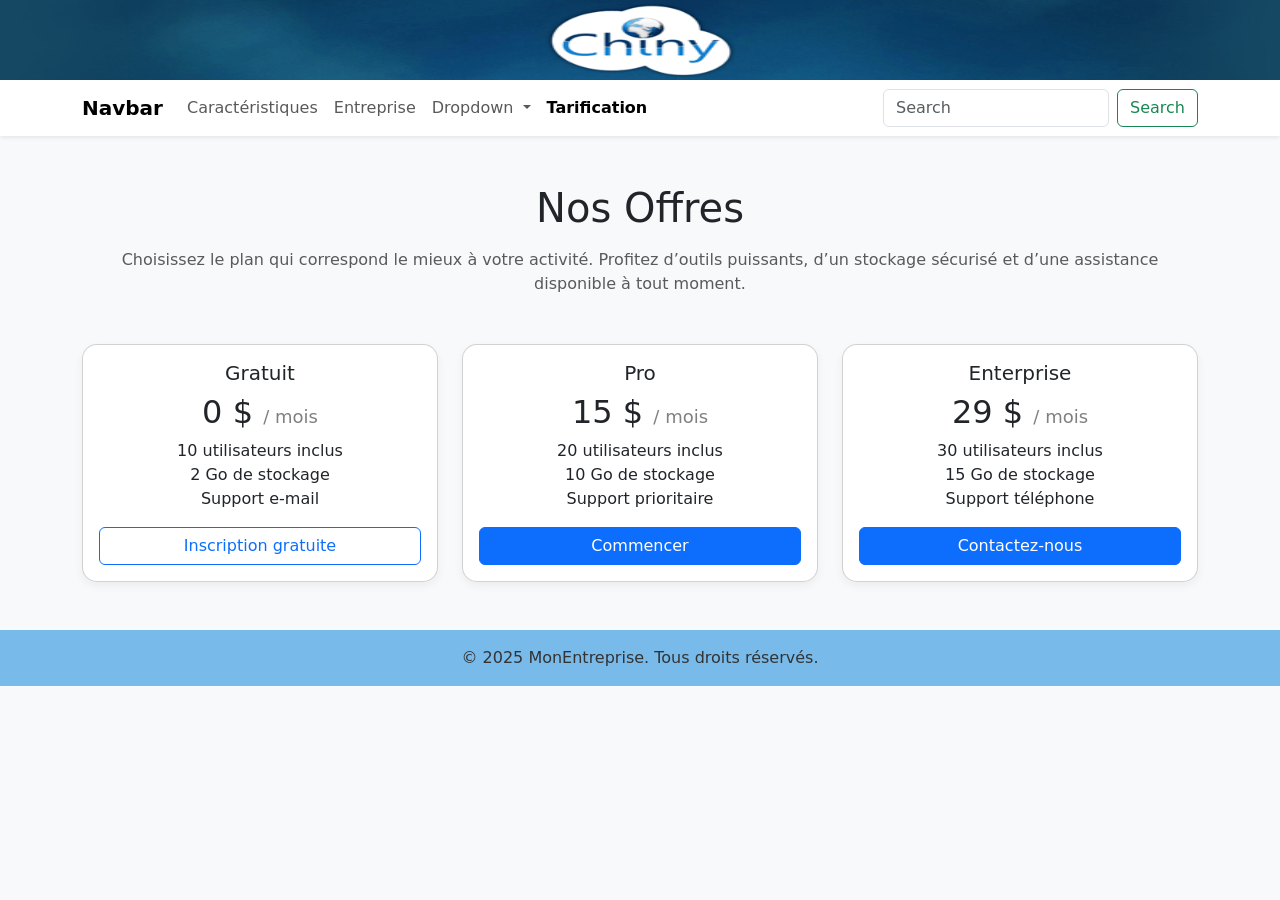
<file: index.html>
<!DOCTYPE html>
<html lang="fr">

<head>
    <meta charset="UTF-8">
    <title>Tarification</title>
    <meta name="viewport" content="width=device-width, initial-scale=1">
    <link href="https://cdn.jsdelivr.net/npm/bootstrap@5.3.2/dist/css/bootstrap.min.css" rel="stylesheet">
    <link rel="stylesheet" href="noss.css">
    <style>
        .card:hover{
            transition: all 0.3s ease-in-out;
            transform: translateY(-10px);
        }
    </style>
</head>

<body>

   <header>
     <img src="arr_bannp.png" alt="Logo" class="img-fluid">
   </header>
    <nav class="navbar navbar-expand-lg bg-white shadow-sm">
        <div class="container">
            <a class="navbar-brand fw-bold" href="#">Navbar</a>

            <button class="navbar-toggler" type="button" data-bs-toggle="collapse" data-bs-target="#menu">
                <span class="navbar-toggler-icon"></span>
            </button>

            <div class="collapse navbar-collapse" id="menu">
                <ul class="navbar-nav me-auto mb-2 mb-lg-0">
                    <li class="nav-item"><a class="nav-link" href="#">Caractéristiques</a></li>
                    <li class="nav-item"><a class="nav-link" href="#">Entreprise</a></li>

                    <li class="nav-item dropdown">
                        <a class="nav-link dropdown-toggle" href="#" role="button" data-bs-toggle="dropdown">
                            Dropdown
                        </a>
                        <ul class="dropdown-menu">
                            <li><a class="dropdown-item" href="#">Action</a></li>
                            <li><a class="dropdown-item" href="#">Another</a></li>
                        </ul>
                    </li>

                    <li class="nav-item">
                        <a class="nav-link fw-bold active" href="#">Tarification</a>
                    </li>
                </ul>

                <form class="d-flex">
                    <input class="form-control me-2" type="search" placeholder="Search">
                    <button class="btn btn-outline-success" type="submit">Search</button>
                </form>
            </div>
        </div>
    </nav>
    <div class="container py-5">
        <h1 class="text-center mb-3">Nos Offres</h1>
        <p class="text-center text-muted mb-5">
            Choisissez le plan qui correspond le mieux à votre activité. Profitez d’outils puissants,
            d’un stockage sécurisé et d’une assistance disponible à tout moment.
        </p>

        <div class="row g-4">
            <div class="col-md-4">
                <div class="card pricing-card text-center">
                    <div class="card-body">
                        <h5>Gratuit</h5>
                        <h2>0 $ <span>/ mois</span></h2>
                        <p>10 utilisateurs inclus<br>2 Go de stockage<br>Support e-mail</p>
                        <button class="btn btn-outline-primary w-100">Inscription gratuite</button>
                    </div>
                </div>
            </div>

            <div class="col-md-4">
                <div class="card pricing-card text-center">
                    <div class="card-body">
                        <h5>Pro</h5>
                        <h2>15 $ <span>/ mois</span></h2>
                        <p>20 utilisateurs inclus<br>10 Go de stockage<br>Support prioritaire</p>
                        <button class="btn btn-primary w-100">Commencer</button>
                    </div>
                </div>
            </div>

            <div class="col-md-4">
                <div class="card pricing-card text-center">
                    <div class="card-body">
                        <h5>Enterprise</h5>
                        <h2>29 $ <span>/ mois</span></h2>
                        <p>30 utilisateurs inclus<br>15 Go de stockage<br>Support téléphone</p>
                        <button class="btn btn-primary w-100">Contactez-nous</button>
                    </div>
                </div>
            </div>
        </div>
    </div>
    <footer>
        © 2025 MonEntreprise. Tous droits réservés.
    </footer>

</body>

</html>
</file>
<file: noss.css>
body {
    background-color: #f8f9fa;
}

.img-fluid {
    width: 100%;
    height: 80px;
}
.img-fluid {
    max-width: 100%;
   
}
img, svg {
    vertical-align: middle;
}
*, ::after, ::before {
    box-sizing: border-box;
}

img {
    overflow-clip-margin: content-box;
    overflow: clip;
}

/* HEADER IMAGE */
.hero {
    height: 180px;
    background: url("banner.jpg") center/cover no-repeat;
    position: relative;
}

.hero-overlay {
    height: 100%;
    display: flex;
    align-items: center;
    justify-content: center;
}

.hero-logo {
    background: white;
    padding: 15px 30px;
    border-radius: 50px;
    height: 60px;
}


.pricing-card {
    border-radius: 15px;
    box-shadow: 0 4px 10px rgba(0,0,0,0.05);
}

.pricing-card h2 span {
    font-size: 18px;
    color: gray;
}
footer {
    background-color: #78baea;
    color: #333;
    text-align: center;
    padding: 1rem;
}
*, ::after, ::before {
    box-sizing: border-box;
}
user agent stylesheet
footer {
    display: block;
    unicode-bidi: isolate;
}
</file>
